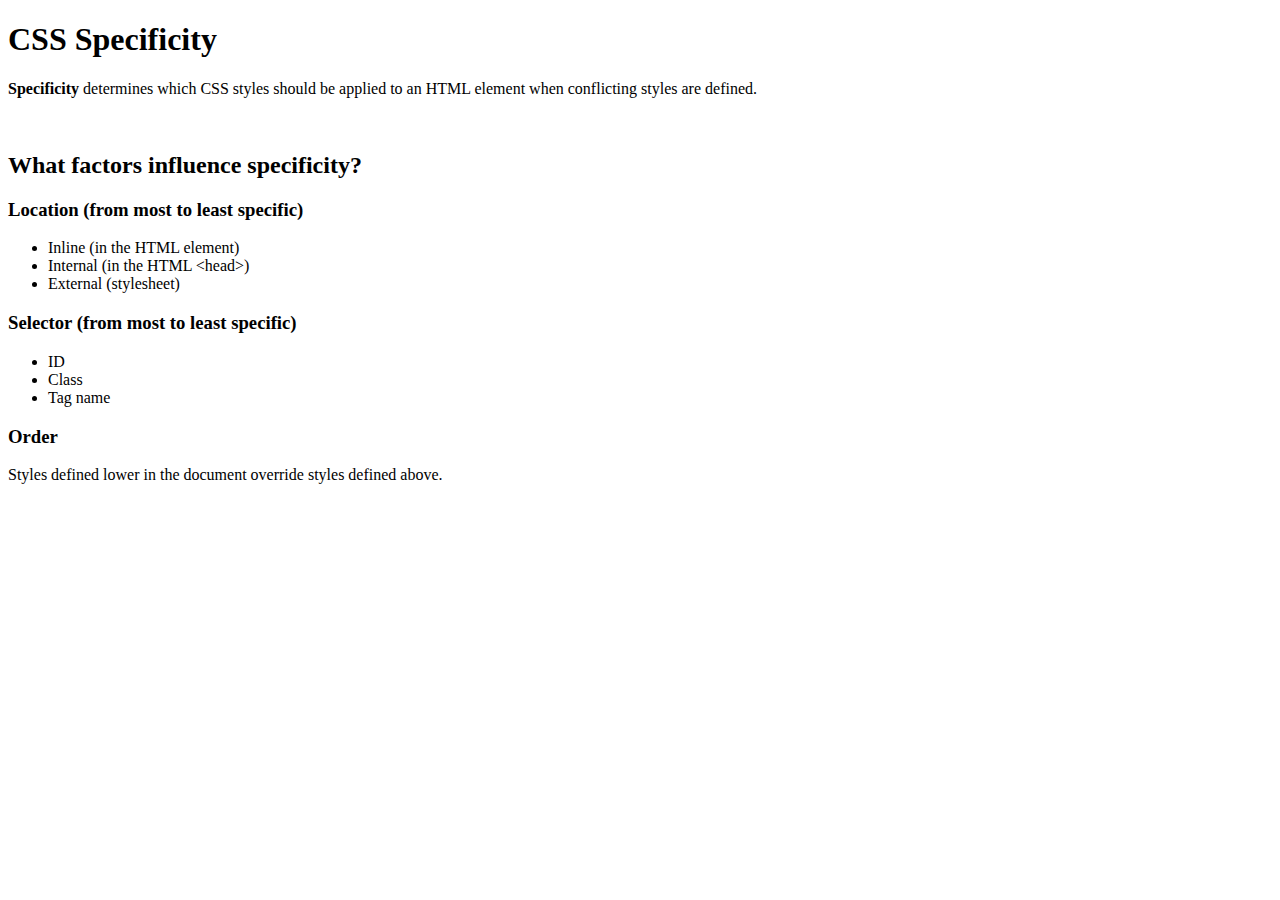
<file: html-css-1/index.html>
<!DOCTYPE html>
<html lang="en">
  <head>
    <meta charset="UTF-8" />
    <meta name="viewport" content="width=device-width, initial-scale=1.0" />
    <title>Exercise 1</title>
  </head>
  <body>
    <h1>CSS Specificity</h1>
    <p>
      <b>Specificity </b>determines which CSS styles should be applied to an
      HTML element when conflicting styles are defined.
    </p>
    <br />
    <h2>What factors influence specificity?</h2>
    <h3>Location (from most to least specific)</h3>
    <ul>
      <li>Inline (in the HTML element)</li>
      <li>Internal (in the HTML &lt;head&gt;)</li>
      <li>External (stylesheet)</li>
    </ul>
    <h3>Selector (from most to least specific)</h3>
    <ul>
      <li>ID</li>
      <li>Class</li>
      <li>Tag name</li>
    </ul>
    <h3>Order</h3>
    <p>Styles defined lower in the document override styles defined above.</p>
  </body>
</html>
</file>
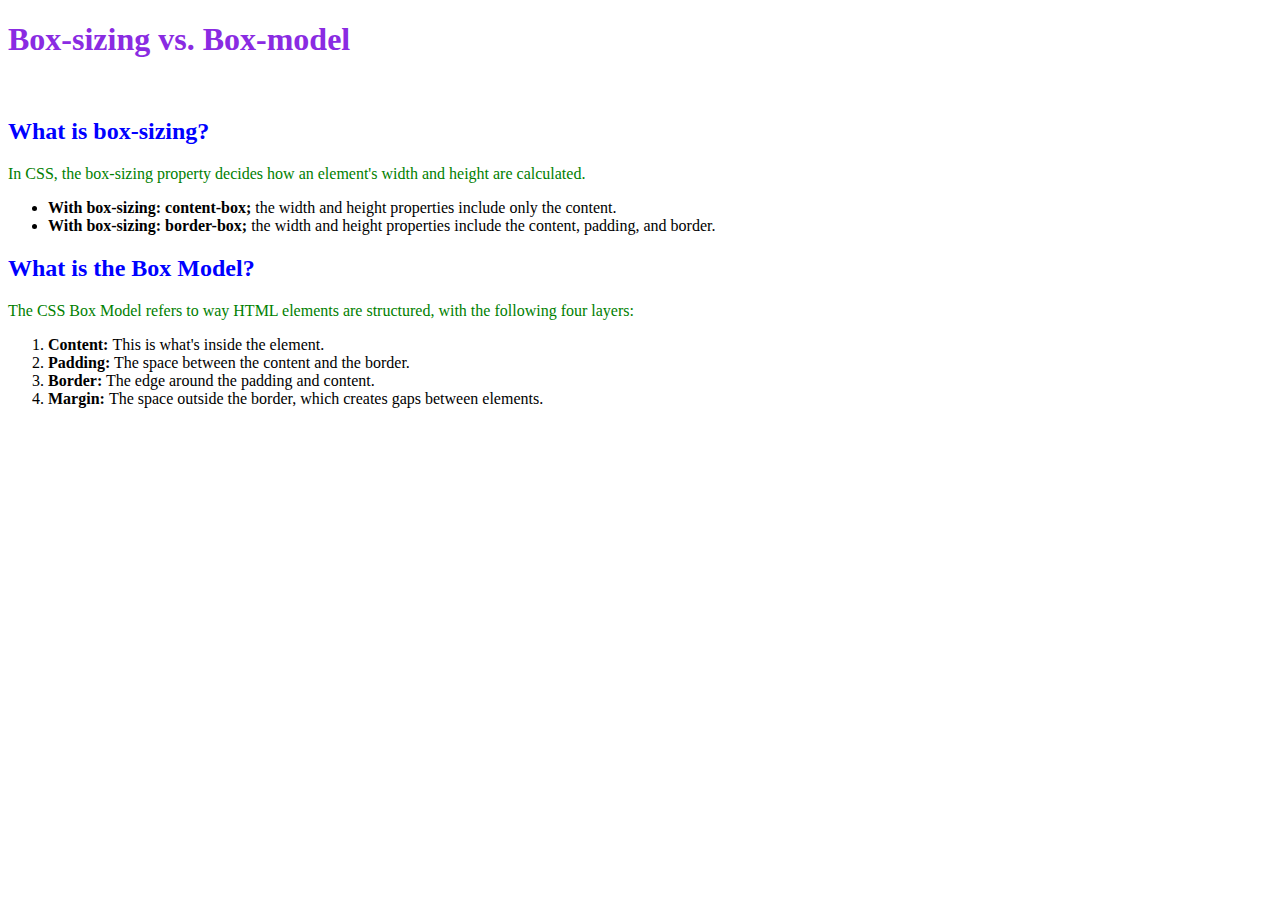
<file: html-css-2/index.html>
<!DOCTYPE html>
<html lang="en">
  <head>
    <meta charset="UTF-8" />
    <meta name="viewport" content="width=device-width, initial-scale=1.0" />
    <title>Exercise 2</title>
    <link rel="stylesheet" href="style.css" />
  </head>
  <body>
    <h1>Box-sizing vs. Box-model</h1>
    <br />
    <h2>What is box-sizing?</h2>
    <p>
      In CSS, the box-sizing property decides how an element's width and height
      are calculated.
    </p>
    <ul>
      <li>
        <b>With box-sizing: content-box; </b>the width and height properties
        include only the content.
      </li>
      <li>
        <b>With box-sizing: border-box;</b> the width and height properties
        include the content, padding, and border.
      </li>
    </ul>
    <h2>What is the Box Model?</h2>
    <p>
      The CSS Box Model refers to way HTML elements are structured, with the
      following four layers:
    </p>
    <ol>
      <li><b>Content: </b>This is what's inside the element.</li>
      <li><b>Padding:</b> The space between the content and the border.</li>
      <li><b>Border:</b> The edge around the padding and content.</li>
      <li>
        <b>Margin: </b>The space outside the border, which creates gaps between
        elements.
      </li>
    </ol>
  </body>
</html>
</file>
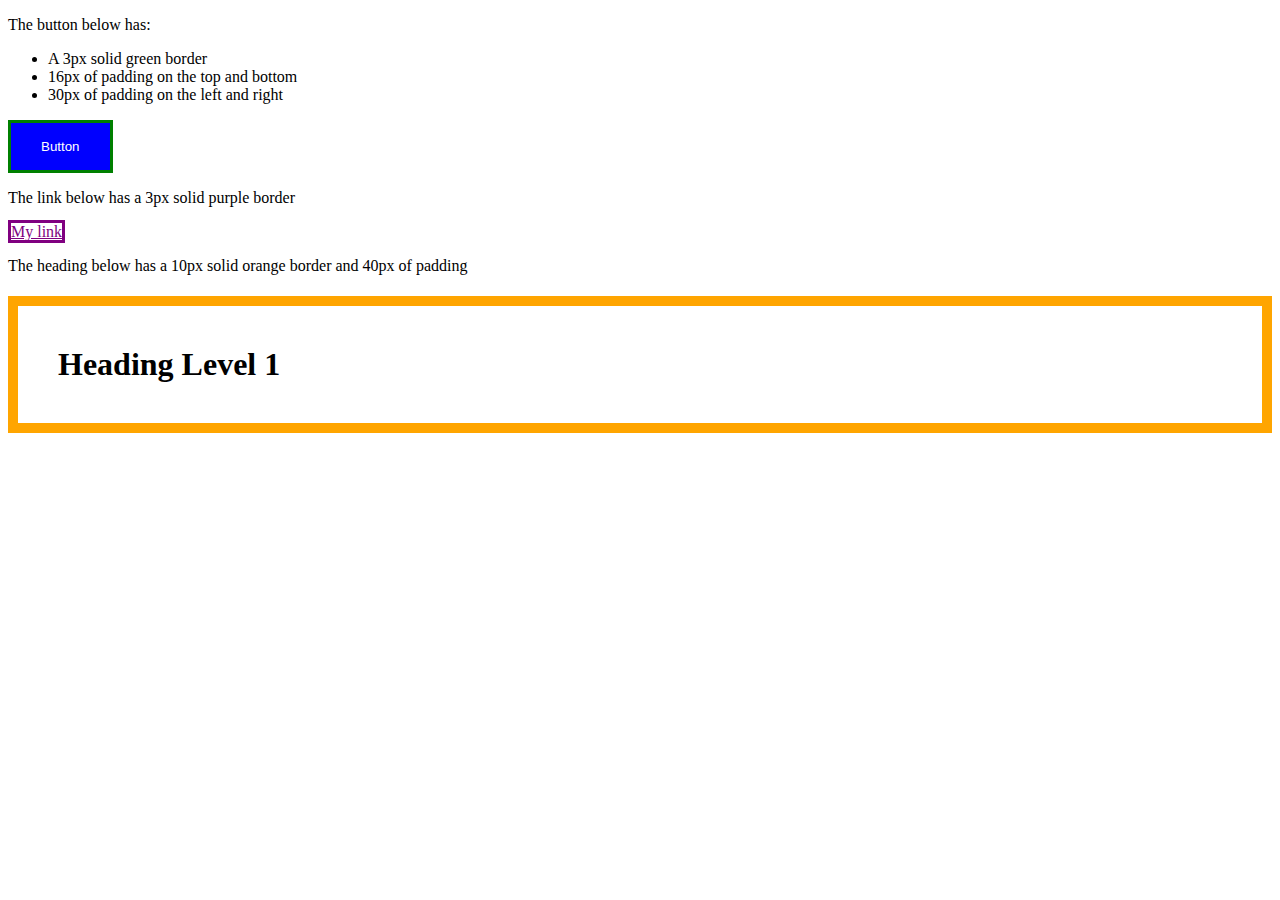
<file: html-css-4/index.html>
<!DOCTYPE html>
<html lang="en">
  <head>
    <meta charset="UTF-8" />
    <meta name="viewport" content="width=device-width, initial-scale=1.0" />
    <title>Exercise 4</title>
    <link rel="stylesheet" href="style.css" />
  </head>
  <body>
    <p>The button below has:</p>
    <ul>
      <li>A 3px solid green border</li>
      <li>16px of padding on the top and bottom</li>
      <li>30px of padding on the left and right</li>
    </ul>
    <button type="button">Button</button>
    <p>The link below has a 3px solid purple border</p>
    <a href="#">My link</a>
    <p>The heading below has a 10px solid orange border and 40px of padding</p>
    <h1>Heading Level 1</h1>
  </body>
</html>
</file>
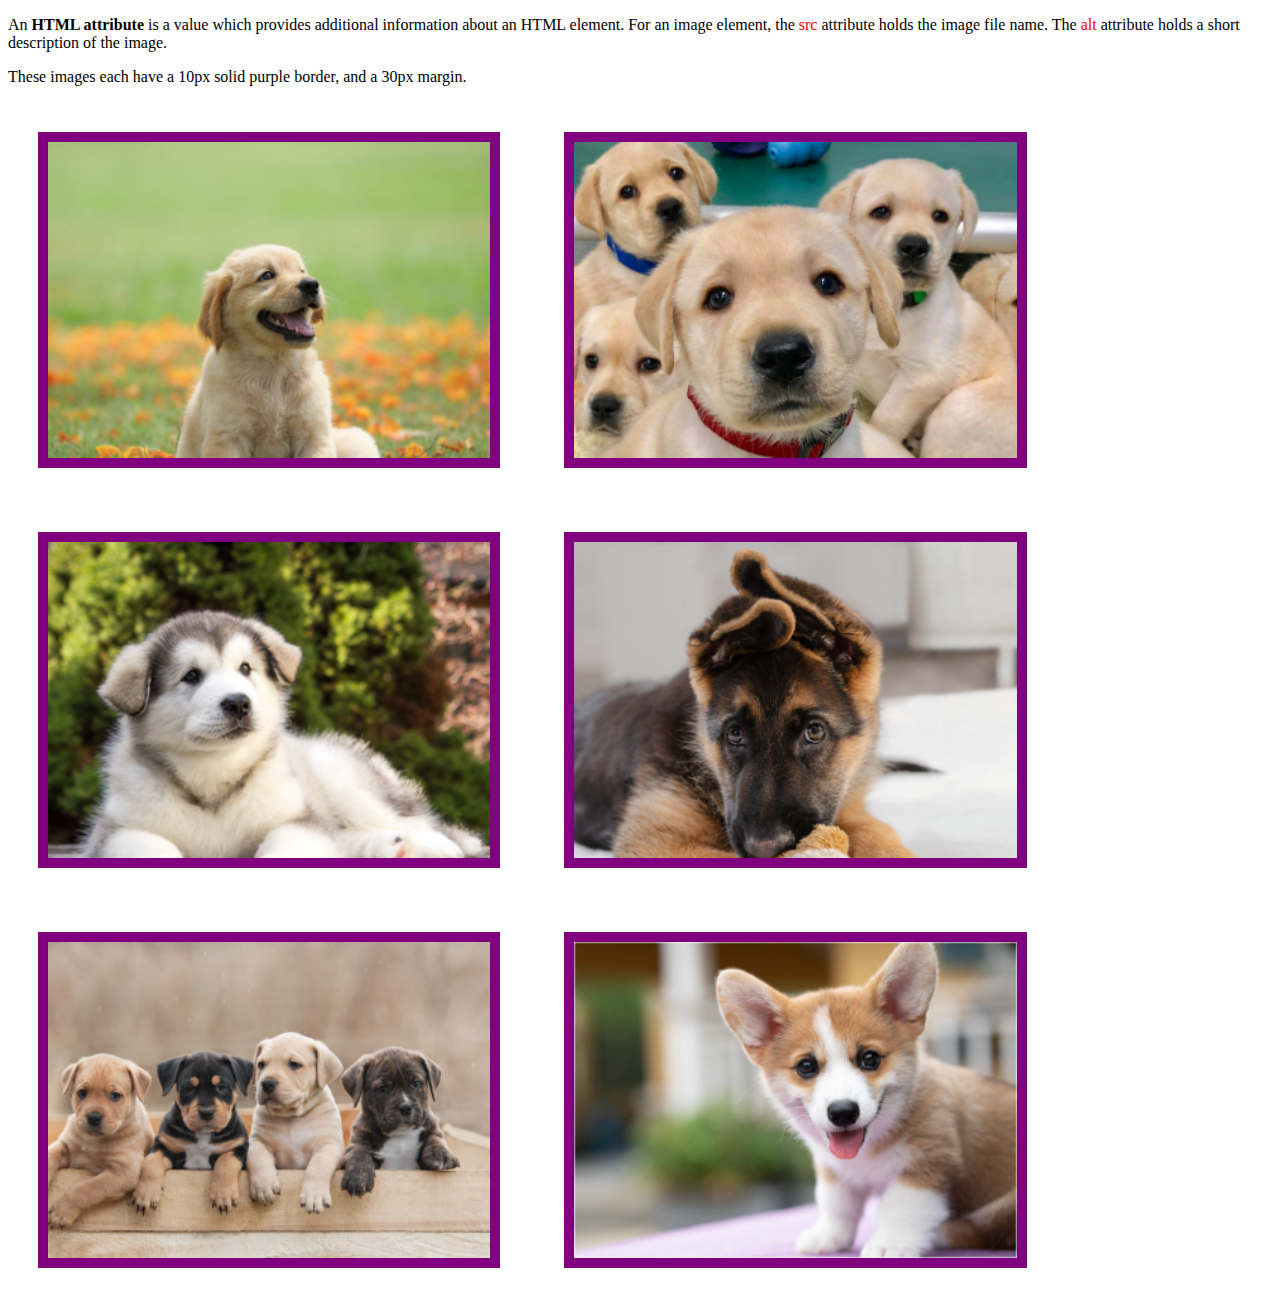
<file: html-css-5/index.html>
<!DOCTYPE html>
<html lang="en">
  <head>
    <meta charset="UTF-8" />
    <meta name="viewport" content="width=device-width, initial-scale=1.0" />
    <title>Exercise 5</title>
    <link rel="stylesheet" href="style.css" />
  </head>
  <body>
    <p>
      An <b>HTML attribute</b> is a value which provides additional information
      about an HTML element. For an image element, the
      <span>src</span> attribute holds the image file name. The
      <span>alt</span> attribute holds a short description of the image.
    </p>
    <p>These images each have a 10px solid purple border, and a 30px margin.</p>
    <img src="puppy1.png" alt="A smiling puppy in a field" width="35%" />
    <img src="puppy2.png" alt="Puppy selfie" width="35%" />
    <img src="puppy3.png" alt="Fluffy puppy posing for a picture" width="35%" />
    <img
      src="puppy4.png"
      alt="German Shepherd puppy with big ears"
      width="35%"
    />
    <img src="puppy5.png" alt="Four puppies in a line" width="35%" />
    <img src="puppy6.png" alt="Corgi puppy smiling" width="35%" />
  </body>
</html>
</file>
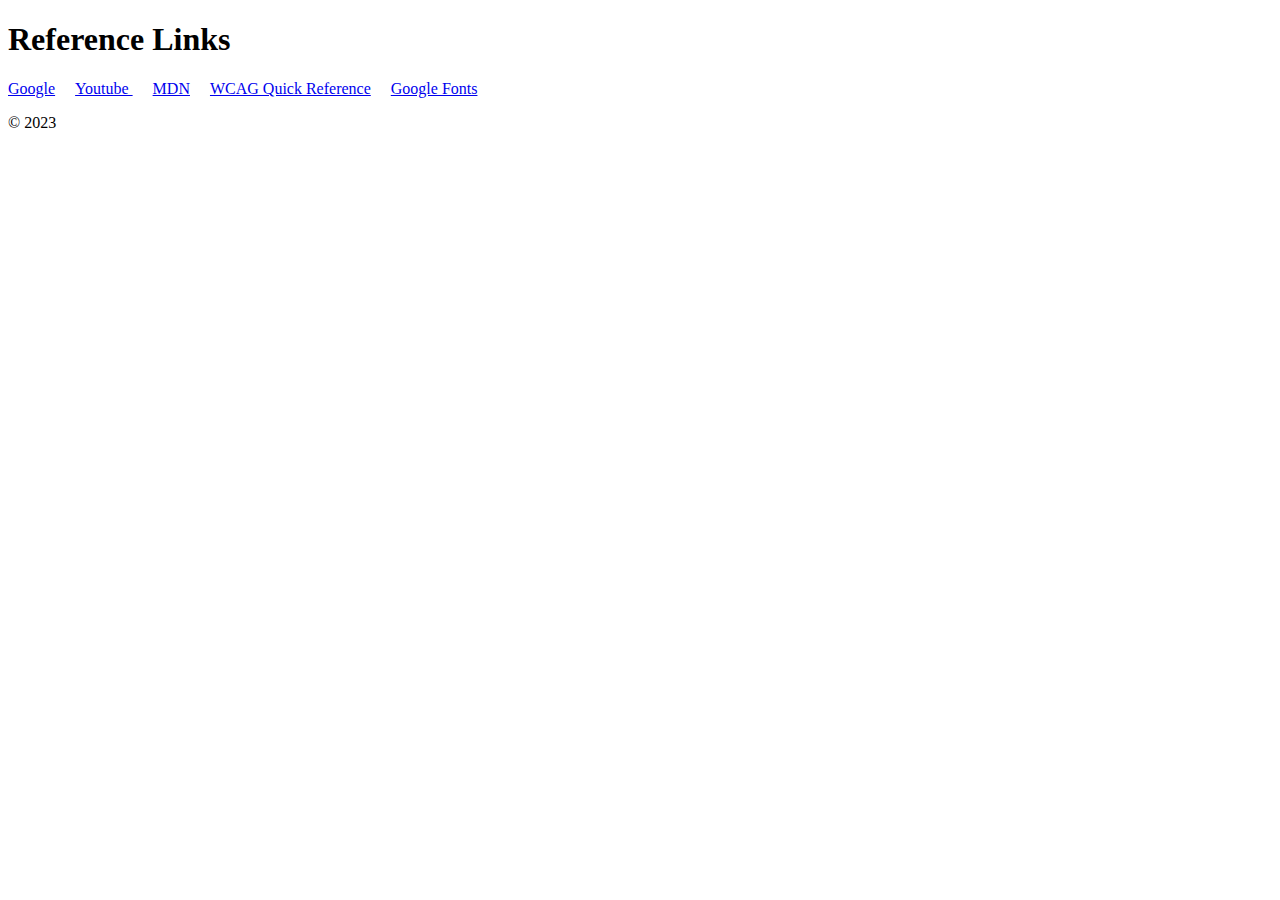
<file: html-css-6/index.html>
<!DOCTYPE html>
<html lang="en">
  <head>
    <meta charset="UTF-8" />
    <meta name="viewport" content="width=device-width, initial-scale=1.0" />
    <title>Exercise 6</title>
    <link rel="stylesheet" href="style.css" />
  </head>
  <body>
    <h1>Reference Links</h1>
    <a
      href="
  https://www.google.com/"
      >Google</a
    ><a
      href="
  https://www.youtube.com/"
      >Youtube </a
    ><a
      href="
  https://developer.mozilla.org/"
      >MDN</a
    ><a
      href="
  https://www.w3.org/WAI/WCAG21/quickref/"
      >WCAG Quick Reference</a
    ><a
      href="
  https://fonts.google.com/"
      >Google Fonts</a
    >
    <p>&copy; 2023</p>
  </body>
</html>
</file>
<file: html-css-2/style.css>
p {
  color: green;
}
h1 {
  color: blueviolet;
}
h2 {
  color: blue;
}
</file>
<file: html-css-4/style.css>
button {
  border: 3px solid green;
  color: white;
  background-color: blue;
  padding-top: 16px;
  padding-bottom: 16px;
  padding-inline: 30px;
}
a {
  border: 3px purple solid;
  color: purple;
}
h1 {
  border: 10px orange solid;
  padding-block: 40px;
  padding-left: 40px;
}
</file>
<file: html-css-5/style.css>
img {
  border: solid 10px purple;
  margin-inline: 30px;
  margin-block: 30px;
}
span {
  color: red;
}
</file>
<file: html-css-6/style.css>
/* Each link has a 20px margin on the right */

a {
  margin-right: 20px;
}
</file>
